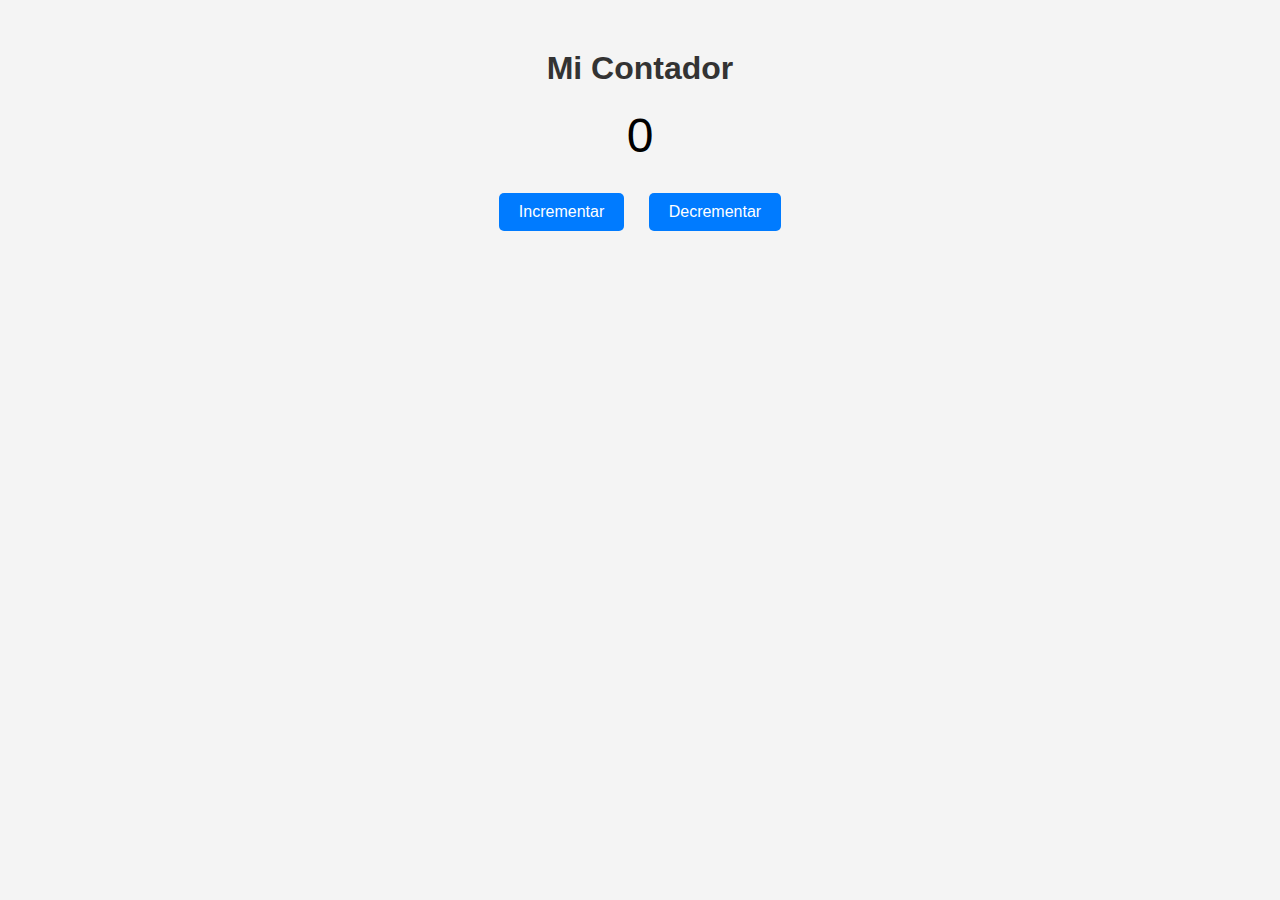
<file: index.html>
<!DOCTYPE html> 
<html lang="es">
<head>
  <meta charset="UTF-8">
  <title>Contador Interactivo</title>
  <link rel="stylesheet" href="styles.css">
</head>
<body>
  <h1>Mi Contador</h1>
  <div id="contador">0</div>
  <button onclick="incrementar()">Incrementar</button>
  <button onclick="decrementar()">Decrementar</button>

  <script src="script.js"></script>
</body>
</html>

<!--   
<!DOCTYPE html>  con esto in dica que el documento es html
<head> aca se deben contener el titulo y enlaces del archivo Css
<body> aca iria el contendido de la pagina
    h1 titulo prinicipal
    div contenedor
    button on click -  boton que llama la funcion
    incrementar() cuando se hace clic
    button on click
    decrementar() activa la funcion
    script src = "script.js" conecta el archivo que contiene la la logica    








-->
</file>
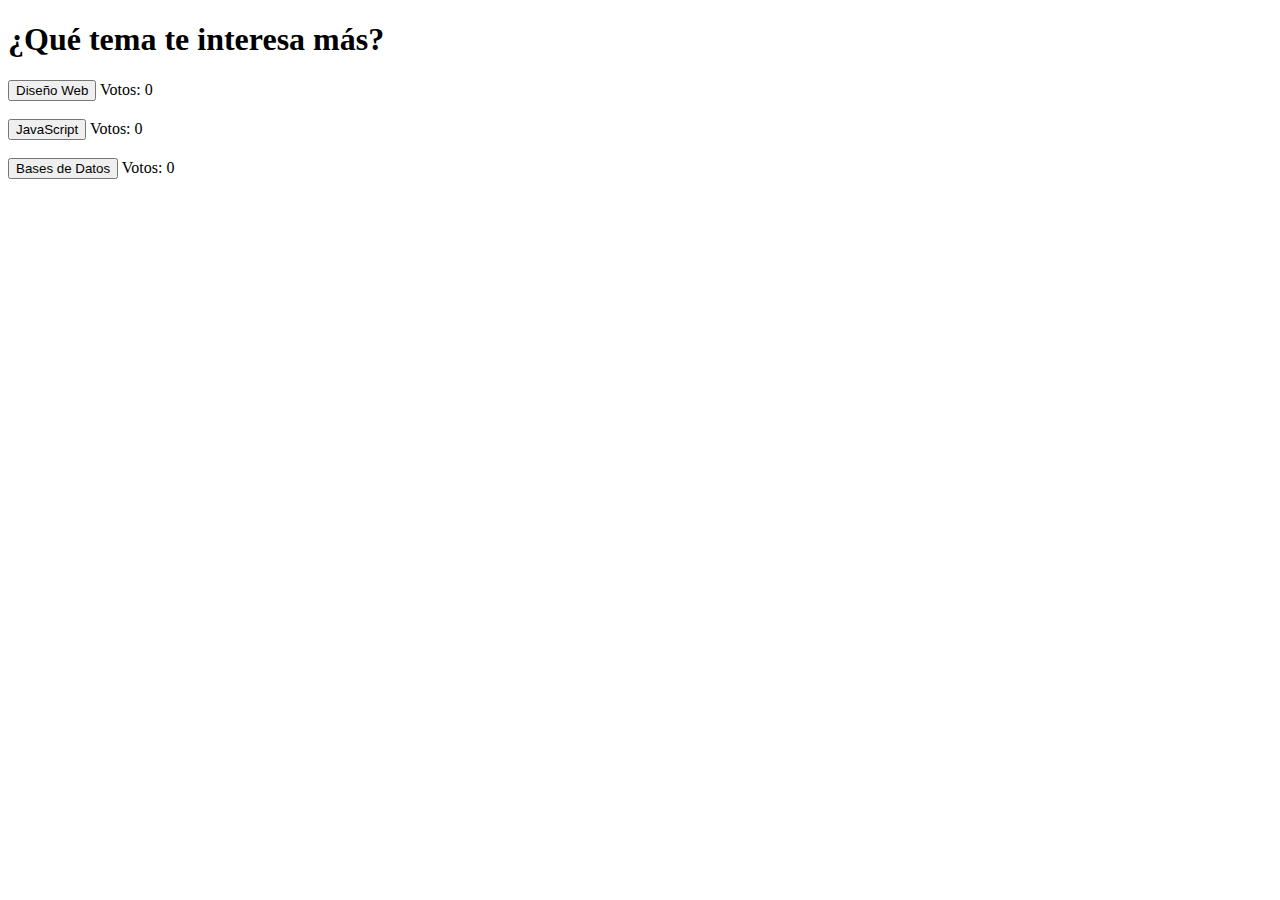
<file: Ejercicio 1 Encuesta de intereses/index.html>
<!DOCTYPE html>  <!-- es el indicativo que le damos al sistema que vasmos a usar HTML -->
<html lang="es"> <!-- define el idioma en el que se trabaja -->
<head>  <!--  contiene metadatos como el titulo y la codificacion -->
  <meta charset="UTF-8"> <!-- contenedor de metadatos -->
  <title>Encuesta de Intereses</title> <!-- nombre de la pestaña del naveagador -->
</head> <!-- cierre del head -->
<body> <!-- dentro del body va el contenido visuble de la pantalla -->


<h1>¿Qué tema te interesa más?</h1>

<!-- 

1  crear el boton  button
2  darle nombre onclink= llama una funcion
3 mostrar los votos
4 saltos br
5 conectar el scrip


-->


<button onclick="votarWeb()">Diseño Web</button>
Votos: <span id="votos-web">0</span><br><br>

<button onclick="votarJs()">JavaScript</button>
Votos: <span id="votos-js">0</span><br><br>

<button onclick="votarBd()">Bases de Datos</button>
Votos: <span id="votos-bd">0</span><br><br>





<script src="script.js"></script>
</body> <!-- cierre del body -->
</html> <!-- Este es un comentario en HTML -->
</file>
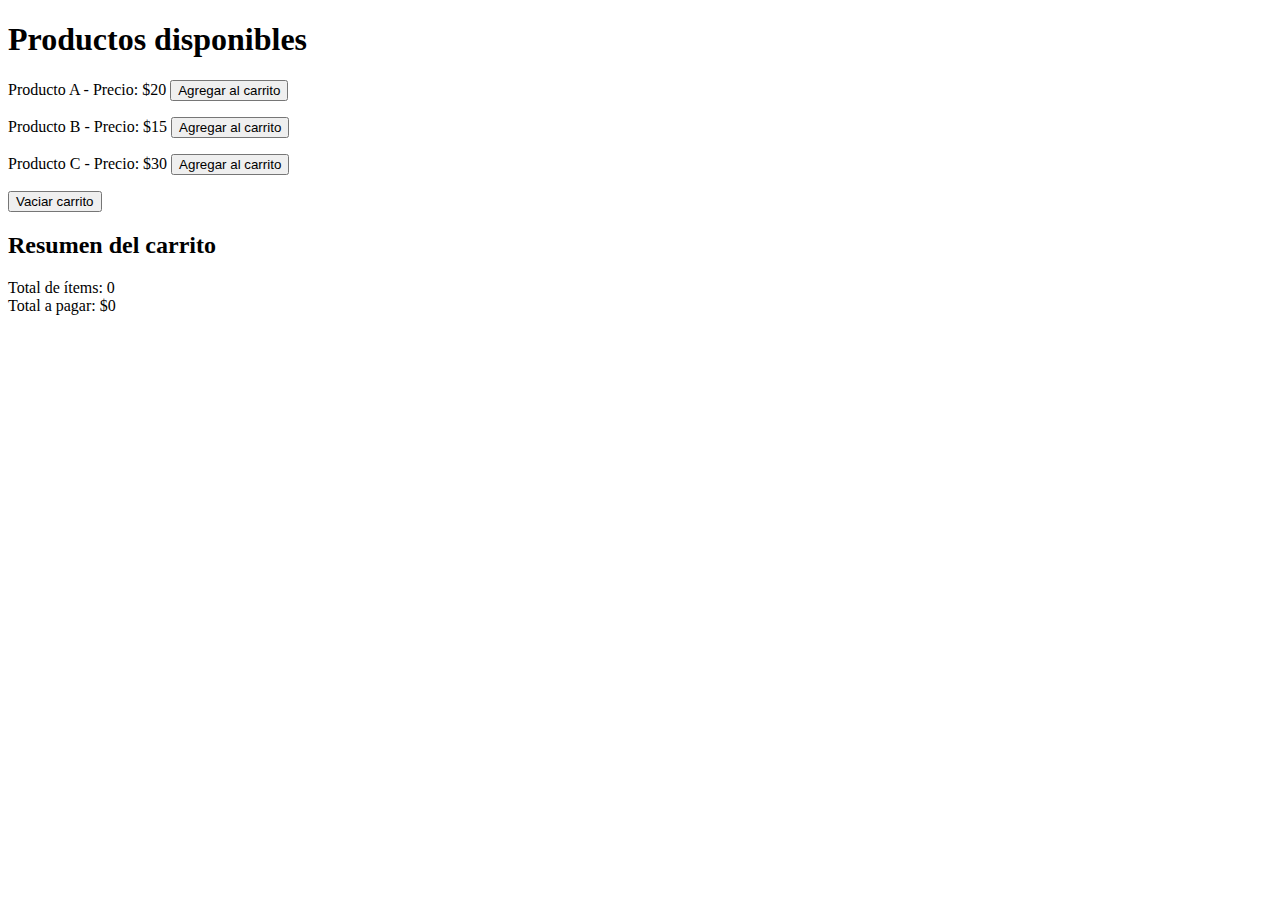
<file: Ejercicio 2 Carrito de compras/index.html>
<!DOCTYPE html>
<html lang="es">
<head>
  <meta charset="UTF-8">
  <title>Carrito de Compras</title>
</head>
<body>







<h1>Productos disponibles</h1>

<!-- Producto A -->
<p>
  Producto A - Precio: $<span id="precio-a">20</span>
  <button onclick="agregarProducto('A', 20)">Agregar al carrito</button>
</p>

<!-- Producto B -->
<p>
  Producto B - Precio: $<span id="precio-b">15</span>
  <button onclick="agregarProducto('B', 15)">Agregar al carrito</button>
</p>

<!-- Producto C -->
<p>
  Producto C - Precio: $<span id="precio-c">30</span>
  <button onclick="agregarProducto('C', 30)">Agregar al carrito</button>
</p>


<button onclick="vaciarCarrito()">Vaciar carrito</button>






<h2>Resumen del carrito</h2>
Total de ítems: <span id="total-items">0</span><br>
Total a pagar: $<span id="total-precio">0</span><br><br>



<script src="script.js"></script>
</body>
</html>
</file>
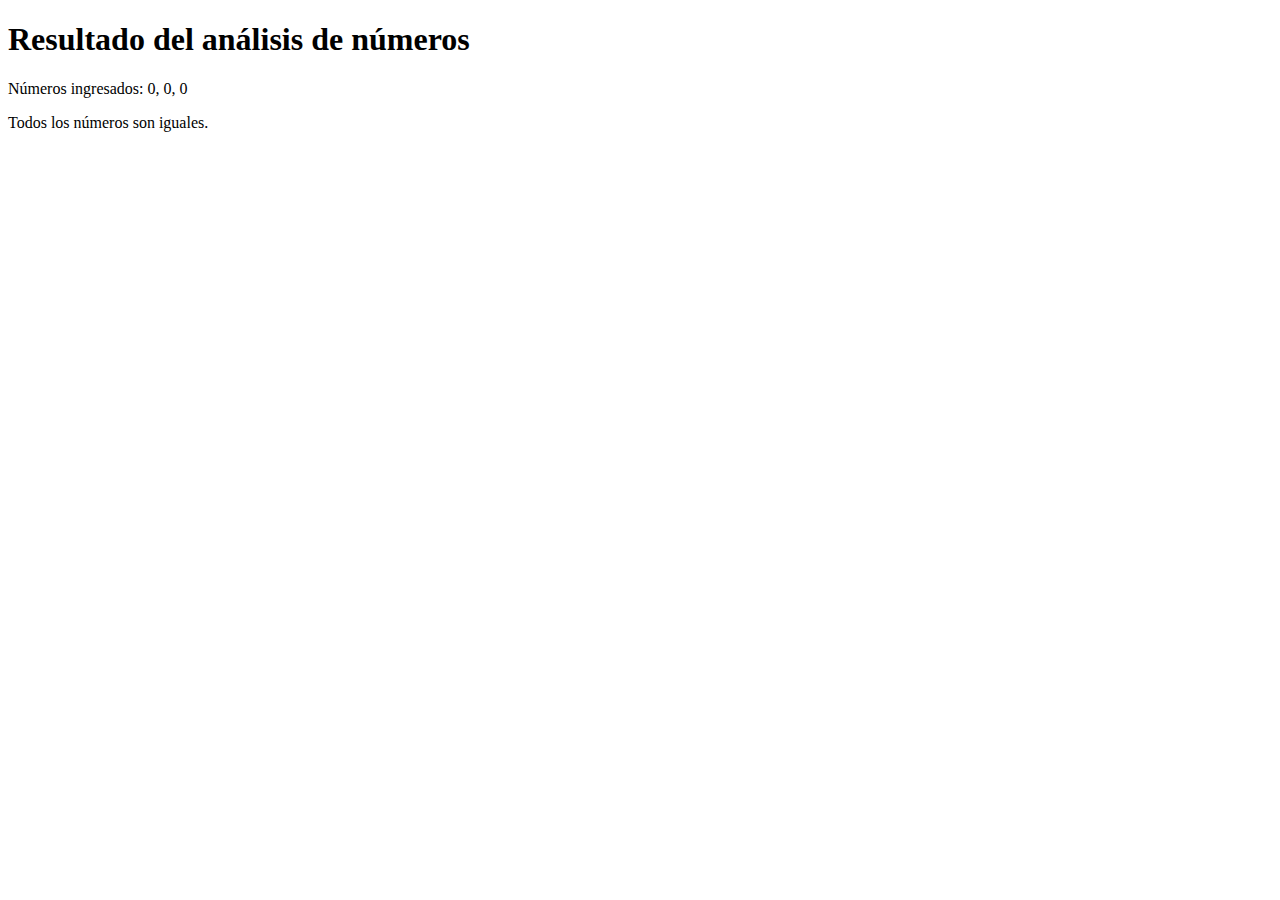
<file: logica-programacion-1/index.html>
<!DOCTYPE html>
<html lang="es">
<head>
  <meta charset="UTF-8">
  <title>Lógica de Programación 1</title>
</head>
<body>
  <h1>Resultado del análisis de números</h1>
  <div id="resultado"></div>

  <script src="funcionalidades.js"></script>
  <script src="script.js"></script>
</body>
</html>
</file>
<file: styles.css>
body {
  font-family: Arial, sans-serif;
  text-align: center;
  margin-top: 50px;
  background-color: #f4f4f4;
}

h1 {
  color: #333;
}

#contador {
  font-size: 48px;
  margin: 20px;
  color: black;
}

button {
  padding: 10px 20px;
  margin: 10px;
  font-size: 16px;
  cursor: pointer;
  background-color: #007bff;
  color: white;
  border: none;
  border-radius: 5px;
}

button:hover {
  background-color: #0056b3;
}


/*  
body contiene los estilos generales de la pagina
h1 encabezados






*/
</file>
